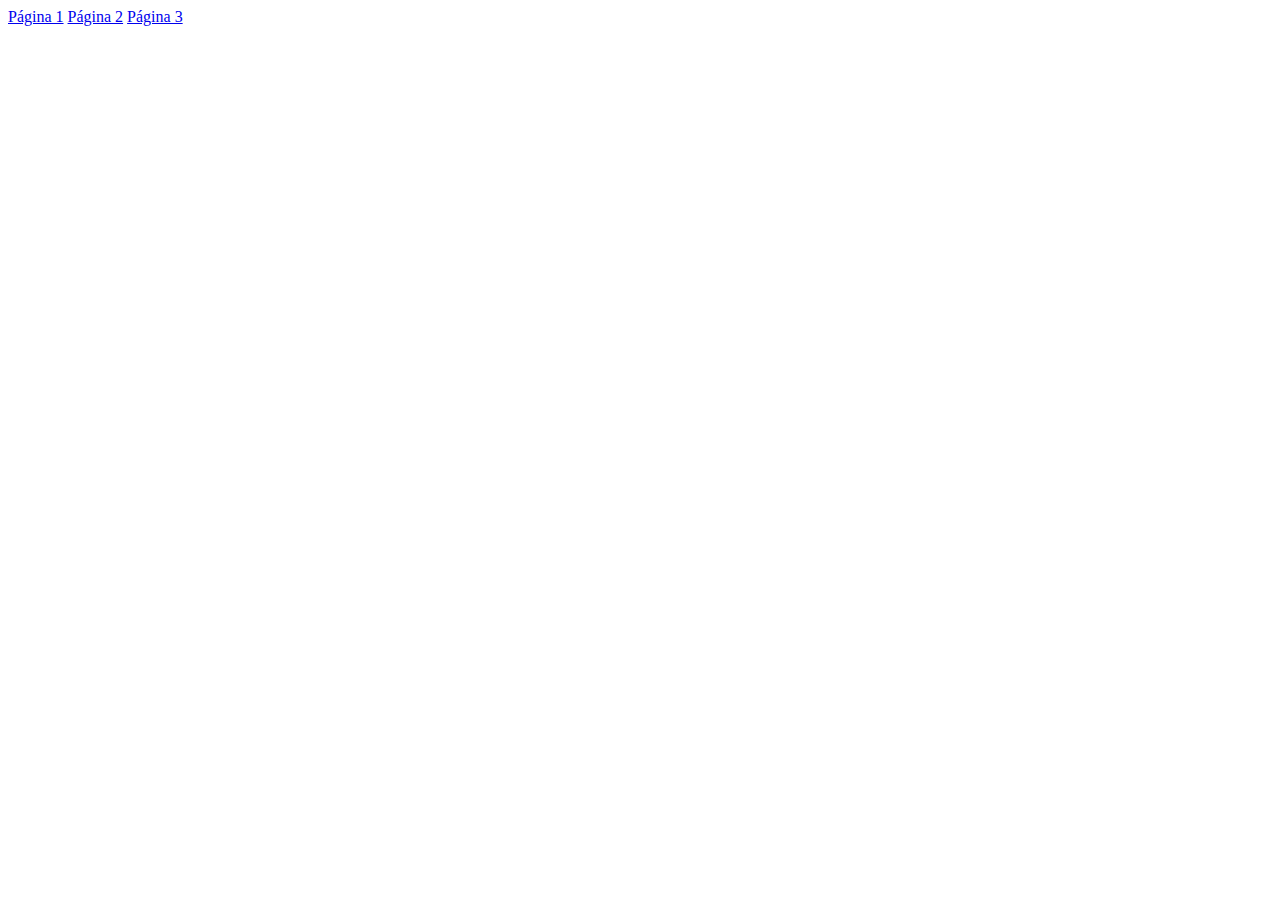
<file: Atividades HTML/Atividade2/Index.html>
<!DOCTYPE html>
<html lang="en">
<head>
    <meta charset="UTF-8">
    <meta name="viewport" content="width=device-width, initial-scale=1.0">
    <title>Document</title>
</head>
<body>
    <nav>
        <a href="./Atividade 2/Pagina1.html">Página 1</a>
        <a href="./Atividade 2/Pagina2.html">Página 2</a>
        <a href="./Atividade 2/Pagina3.html">Página 3</a>
    </nav>
</body>
</html>
</file>
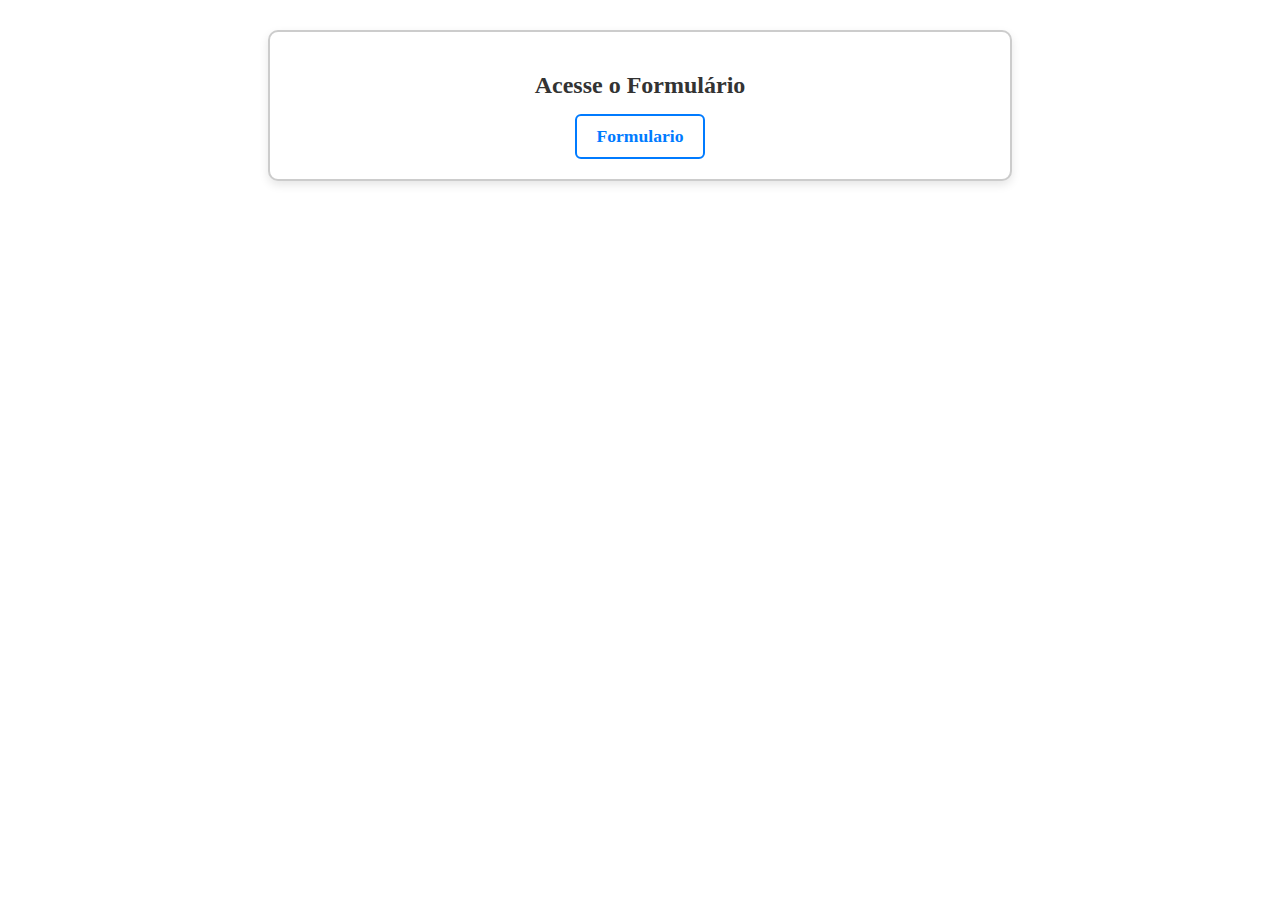
<file: Atividades HTML/Atividade3/Index.html>
<!DOCTYPE html>
<html lang="en">
<head>
    <meta charset="UTF-8">
    <meta name="viewport" content="width=, initial-scale=1.0">
    <title>Index</title>
    <link rel="stylesheet" type="text/css" href="./Style.css"/>
</head>
<body>
    <div class="link-box">
    <h2 class="box-title">Acesse o Formulário</h2>
   <a href="./Atividade 3-Paginas/Formulario.html">Formulario</a>
<div>
</body>
</html>
</file>
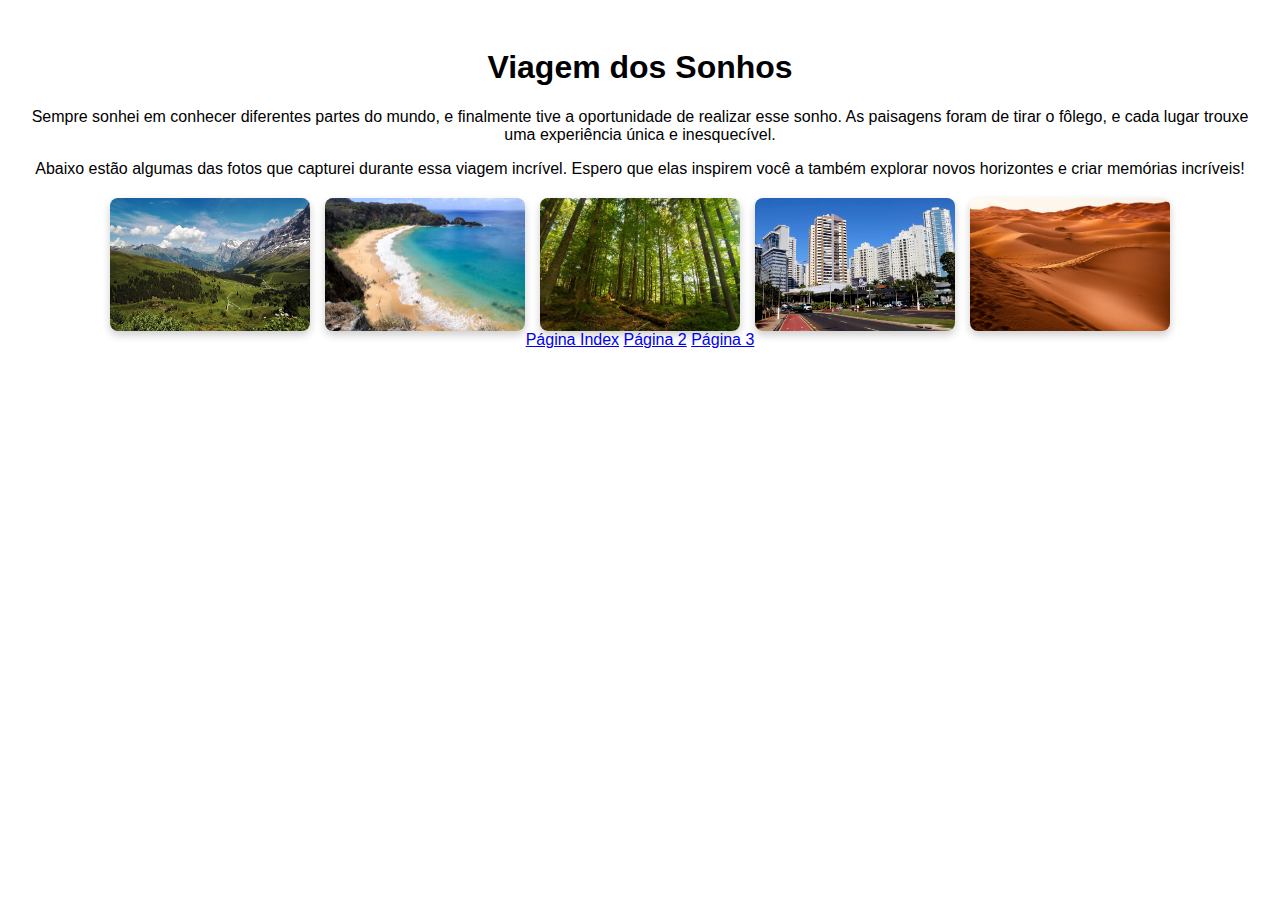
<file: Atividades HTML/Atividade2/Atividade 2-Paginas/Pagina1.html>
<!DOCTYPE html>
<html lang="pt-br">
<head>
    <meta charset="UTF-8">
    <meta name="viewport" content="width=device-width, initial-scale=1.0">
    <title>Projeto com Imagens</title>
    <style>
        body {
            font-family: Arial, sans-serif;
            padding: 20px;
            text-align: center;
        }
        .gallery {
            display: flex;
            flex-wrap: wrap;
            justify-content: center;
            gap: 15px;
            margin-top: 20px;
        }
        .gallery img {
            width: 200px;
            height: auto;
            border-radius: 8px;
            box-shadow: 0 4px 8px rgba(0,0,0,0.2);
        }
    </style>
</head>
<body>
    <h1>Viagem dos Sonhos</h1>
    <p>
        Sempre sonhei em conhecer diferentes partes do mundo, e finalmente tive a oportunidade de realizar esse sonho. 
        As paisagens foram de tirar o fôlego, e cada lugar trouxe uma experiência única e inesquecível.
    </p>
    <p>
        Abaixo estão algumas das fotos que capturei durante essa viagem incrível. 
        Espero que elas inspirem você a também explorar novos horizontes e criar memórias incríveis!
    </p>

    <div class="gallery">
        <img src="../imagen/2.12-capa-Foto-de-Vincent-M.A.-Janssen-no-Pexels-855x480.jpg" alt="Montanhas">
        <img src="../imagen/praias-brasil-sancho.jpg" alt="Praia">
        <img src="../imagen/pinheiros-lindos-nas-montanhas-1.jpg" alt="Floresta">
        <img src="../imagen/Cidade-Londrina-geral-Gleba-Ayrton-Senna-Emerson-Dias_NCom-1.webp" alt="Cidade">
        <img src="../imagen/desert-g331988a8a_1920-e1669548696677-1024x683.jpg" alt="Deserto">
    </div>

    <a href="../Index.html">Página Index</a>
    <a href="../Atividade 2/Pagina2.html">Página 2</a>
    <a href="../Atividade 2/Pagina3.html">Página 3</a>

</body>
</html>
</file>
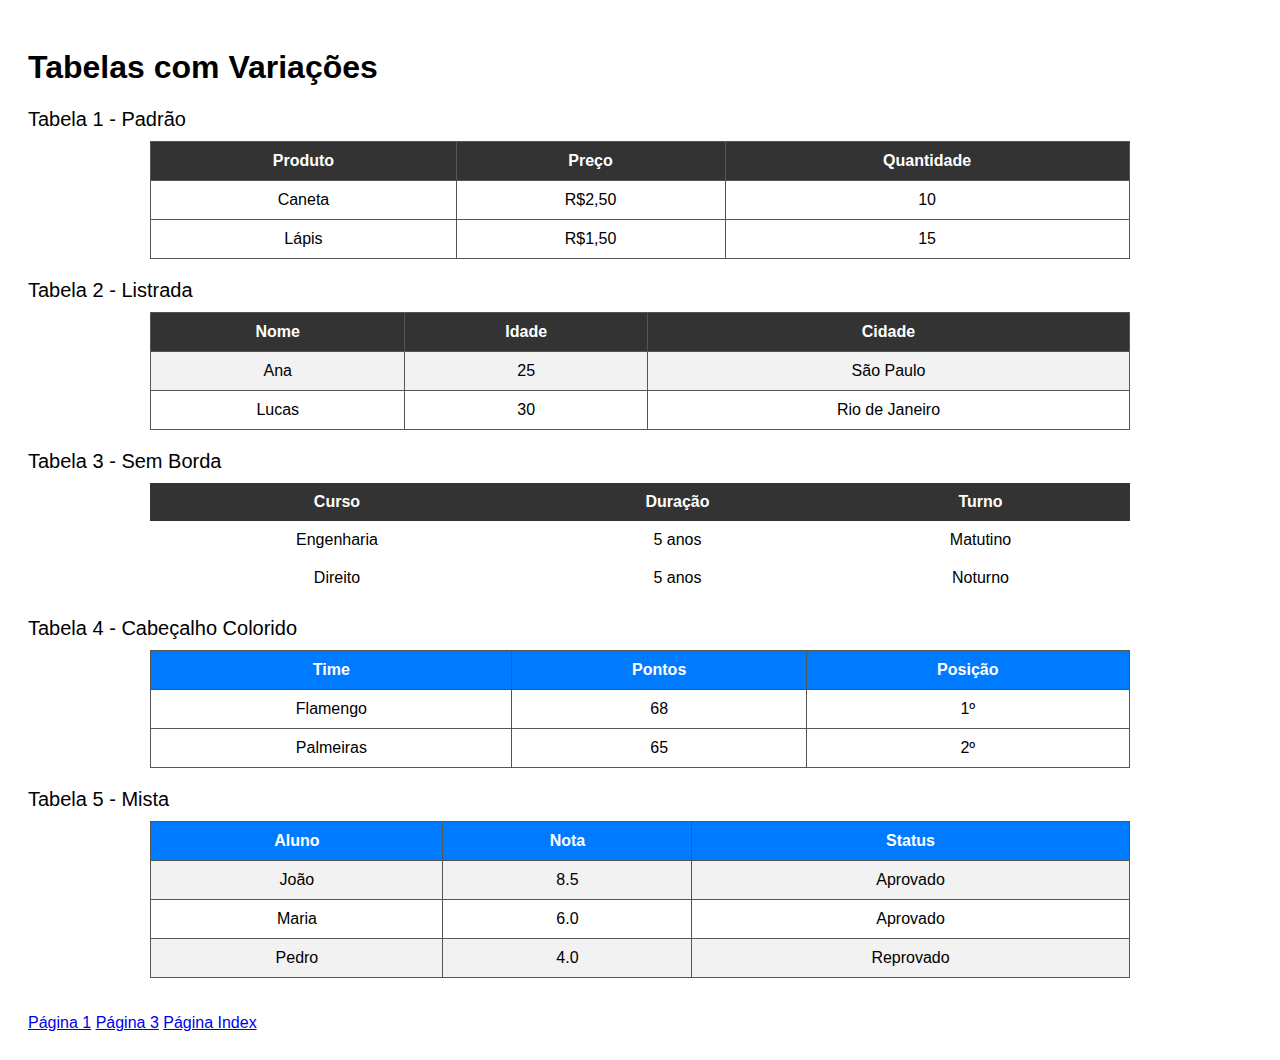
<file: Atividades HTML/Atividade2/Atividade 2-Paginas/Pagina2.html>
<!DOCTYPE html>
<html lang="pt-br">
<head>
    <meta charset="UTF-8">
    <meta name="viewport" content="width=device-width, initial-scale=1.0">
    <title>Tabelas com Variações</title>
    <style>
        body {
            font-family: Arial, sans-serif;
            padding: 20px;
        }

        table {
            border-collapse: collapse;
            width: 80%;
            margin-bottom: 40px;
        }

        th, td {
            border: 1px solid #555;
            padding: 10px;
            text-align: center;
        }

        th {
            background-color: #333;
            color: white;
        }

        .striped tr:nth-child(even) {
            background-color: #f2f2f2;
        }

        .borderless td, .borderless th {
            border: none;
        }

        .colored th {
            background-color: #007BFF;
        }

        .center {
            margin: auto;
        }

        .title {
            font-size: 20px;
            margin: 20px 0 10px;
        }
    </style>
</head>
<body>

    <h1>Tabelas com Variações</h1>

    <!-- Tabela 1 - Padrão -->
    <div class="title">Tabela 1 - Padrão</div>
    <table class="center">
        <tr>
            <th>Produto</th>
            <th>Preço</th>
            <th>Quantidade</th>
        </tr>
        <tr>
            <td>Caneta</td>
            <td>R$2,50</td>
            <td>10</td>
        </tr>
        <tr>
            <td>Lápis</td>
            <td>R$1,50</td>
            <td>15</td>
        </tr>
    </table>

    <!-- Tabela 2 - Listrada -->
    <div class="title">Tabela 2 - Listrada</div>
    <table class="striped center">
        <tr>
            <th>Nome</th>
            <th>Idade</th>
            <th>Cidade</th>
        </tr>
        <tr>
            <td>Ana</td>
            <td>25</td>
            <td>São Paulo</td>
        </tr>
        <tr>
            <td>Lucas</td>
            <td>30</td>
            <td>Rio de Janeiro</td>
        </tr>
    </table>

    <!-- Tabela 3 - Sem borda -->
    <div class="title">Tabela 3 - Sem Borda</div>
    <table class="borderless center">
        <tr>
            <th>Curso</th>
            <th>Duração</th>
            <th>Turno</th>
        </tr>
        <tr>
            <td>Engenharia</td>
            <td>5 anos</td>
            <td>Matutino</td>
        </tr>
        <tr>
            <td>Direito</td>
            <td>5 anos</td>
            <td>Noturno</td>
        </tr>
    </table>

    <!-- Tabela 4 - Colorida -->
    <div class="title">Tabela 4 - Cabeçalho Colorido</div>
    <table class="colored center">
        <tr>
            <th>Time</th>
            <th>Pontos</th>
            <th>Posição</th>
        </tr>
        <tr>
            <td>Flamengo</td>
            <td>68</td>
            <td>1º</td>
        </tr>
        <tr>
            <td>Palmeiras</td>
            <td>65</td>
            <td>2º</td>
        </tr>
    </table>

    <!-- Tabela 5 - Mista -->
    <div class="title">Tabela 5 - Mista</div>
    <table class="striped colored center">
        <tr>
            <th>Aluno</th>
            <th>Nota</th>
            <th>Status</th>
        </tr>
        <tr>
            <td>João</td>
            <td>8.5</td>
            <td>Aprovado</td>
        </tr>
        <tr>
            <td>Maria</td>
            <td>6.0</td>
            <td>Aprovado</td>
        </tr>
        <tr>
            <td>Pedro</td>
            <td>4.0</td>
            <td>Reprovado</td>
        </tr>
    </table>
<br>
<br>
    <a href="../Atividade 2/Pagina1.html">Página 1</a>
    <a href="../Atividade 2/Pagina3.html">Página 3</a>
    <a href="../Index.html">Página Index</a>

</body>
</html>
</file>
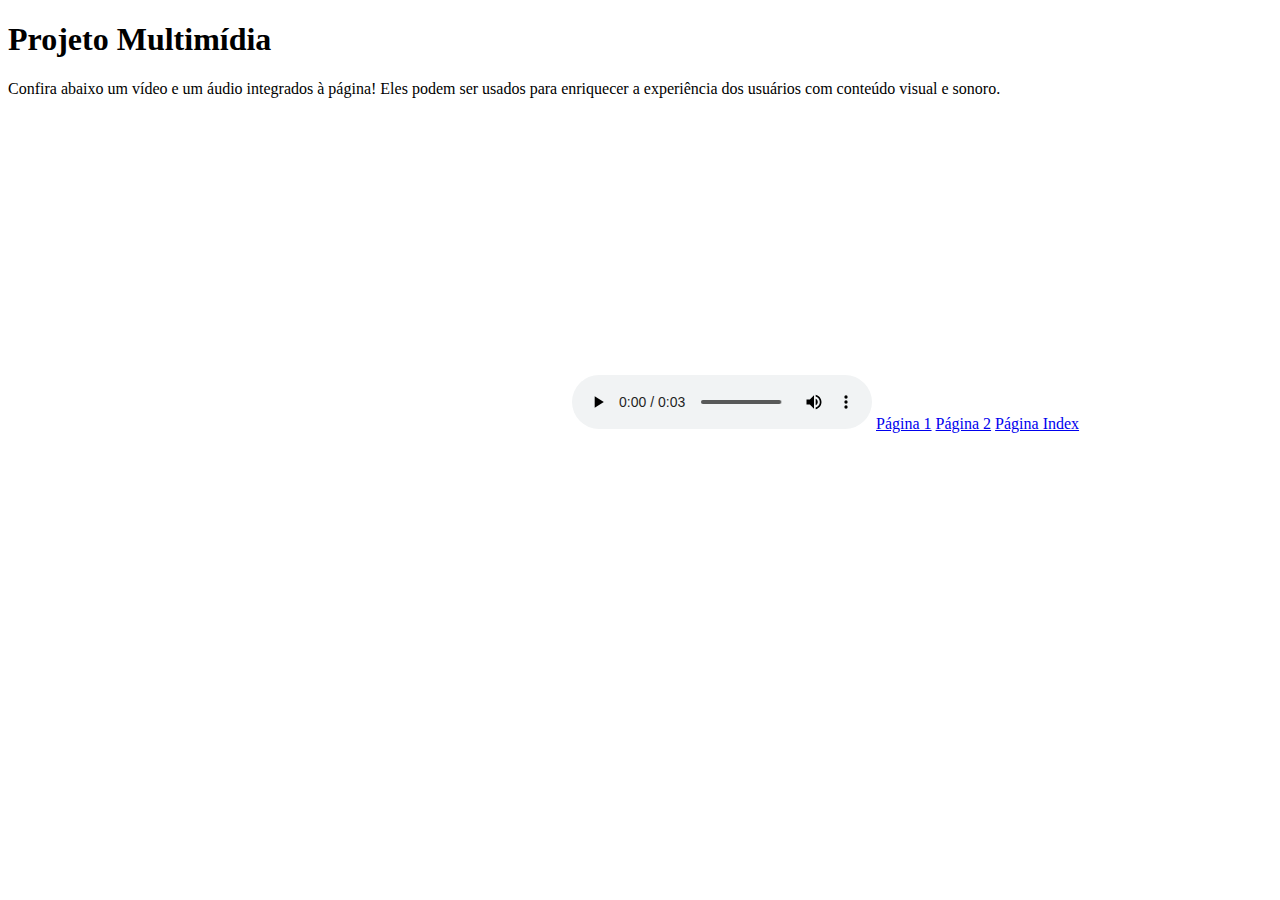
<file: Atividades HTML/Atividade2/Atividade 2-Paginas/Pagina3.html>
<!DOCTYPE html>
<html lang="en">
<head>
    <meta charset="UTF-8">
    <meta name="viewport" content="width=device-width, initial-scale=1.0">
    <title>Document</title>
</head>
<body>

    

    <h1>Projeto Multimídia</h1>

    <p>Confira abaixo um vídeo e um áudio integrados à página! Eles podem ser usados para enriquecer a experiência dos usuários com conteúdo visual e sonoro.</p>

    <iframe width="560" height="315" src="https://www.youtube.com/embed/7FFGIqNHV1g?si=ISOhqEuFbSW9vmpt" 
    title="YouTube video player" frameborder="0" allow="accelerometer;
     autoplay; clipboard-write; encrypted-media; gyroscope; picture-in-picture; web-share" 
     referrerpolicy="strict-origin-when-cross-origin" allowfullscreen></iframe>
        
    </video>

    <!-- Áudio -->
    <audio controls>
        <source src="../audio/i-am-steve.mp3" type="audio/mp3">
    </audio>

    <a href="../Atividade 2/Pagina1.html">Página 1</a>
    <a href="../Atividade 2/Pagina2.html">Página 2</a>
    <a href="../Index.html">Página Index</a>

</body>
</html>
</file>
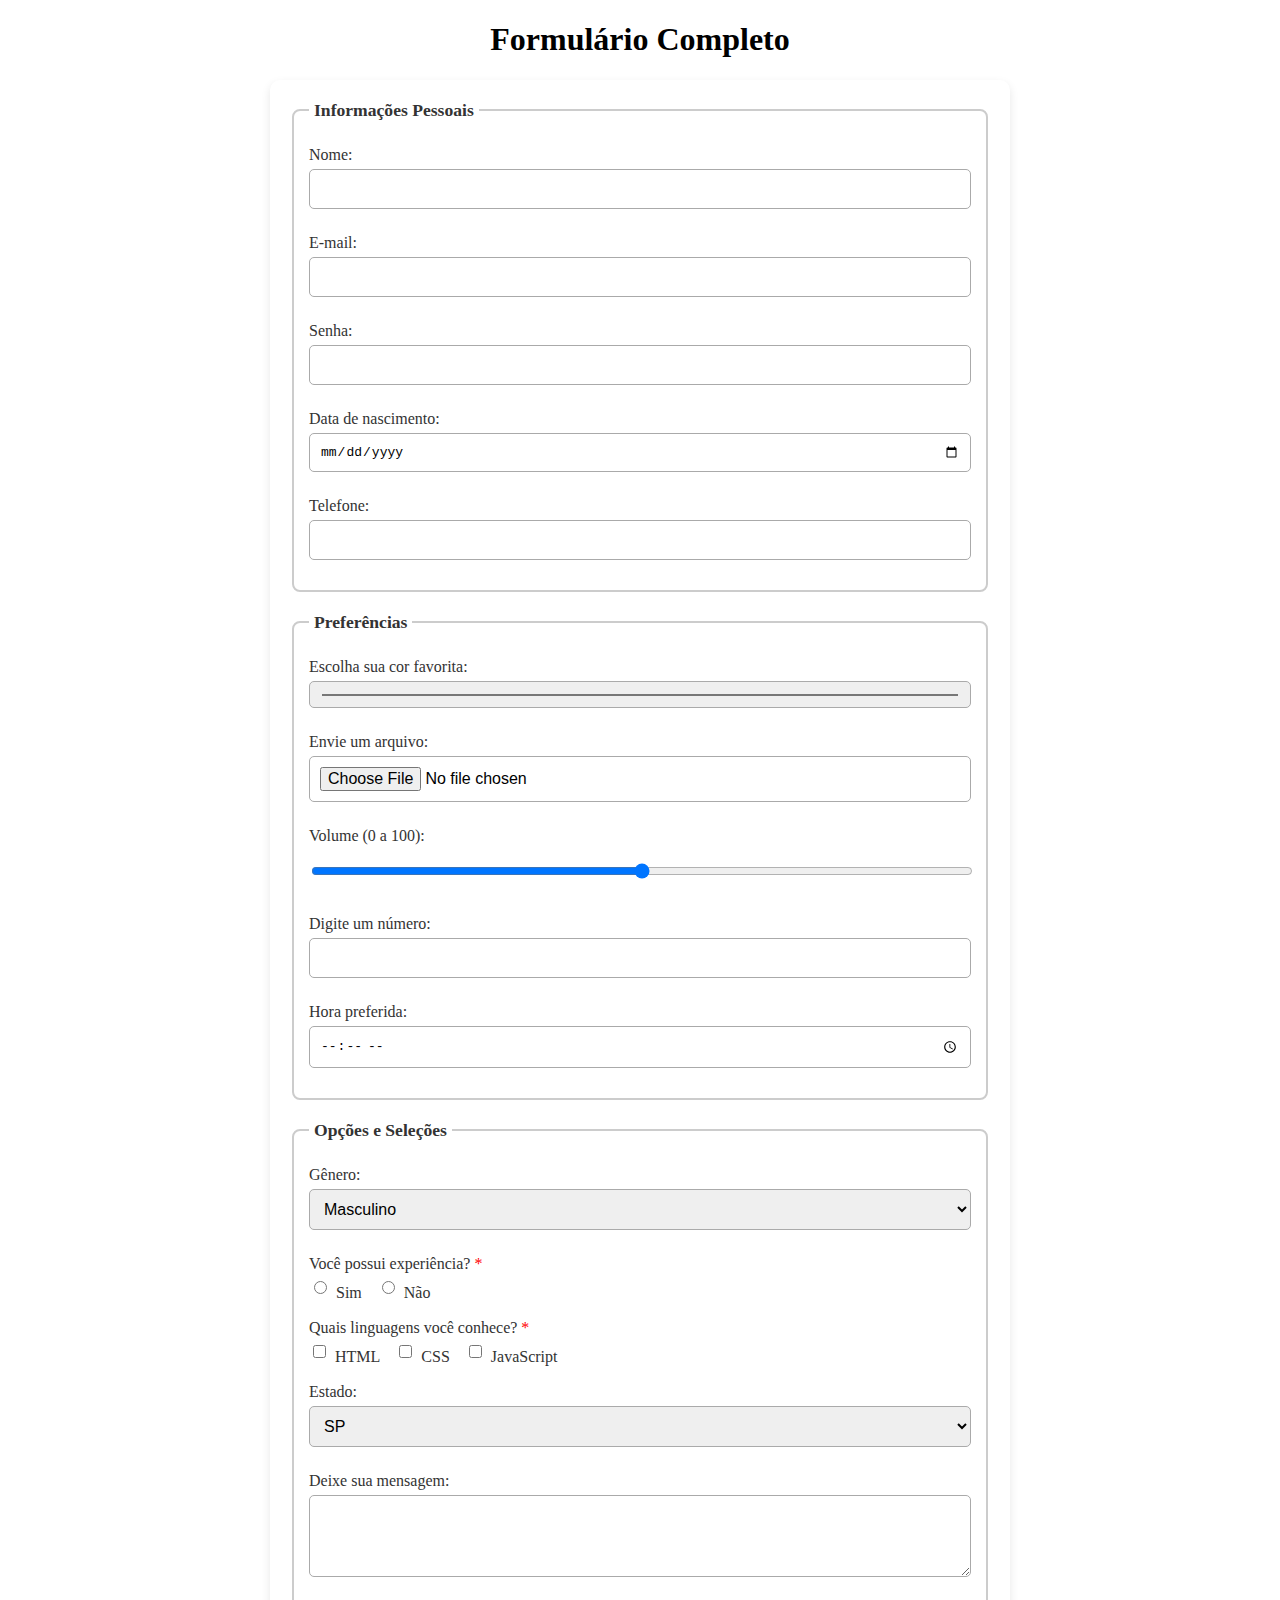
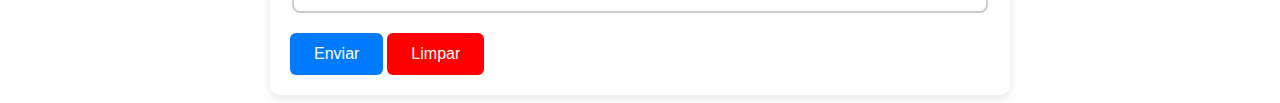
<file: Atividades HTML/Atividade3/Atividade 3-Paginas/Formulario.html>
<!DOCTYPE html>
<html lang="pt-br">
<head>
  <meta charset="UTF-8">
  <title>Formulário com 15 Opções</title>

  <link rel="stylesheet" type="text/css" href="../Style.css"/>

</head>
<body id=#bodyform>

  <h1 style="text-align:center;">Formulário Completo</h1>

  <form action="#" method="post">

    <fieldset>
      <legend>Informações Pessoais</legend>

      <label for="nome">Nome:</label>
      <input type="text" id="nome" name="nome">

      <label for="email">E-mail:</label>
      <input type="email" id="email" name="email">

      <label for="senha">Senha:</label>
      <input type="password" id="senha" name="senha">

      <label for="nascimento">Data de nascimento:</label>
      <input type="date" id="nascimento" name="nascimento">

      <label for="telefone">Telefone:</label>
      <input type="tel" id="telefone" name="telefone">
    </fieldset>

    <fieldset>
      <legend>Preferências</legend>

      <label for="cor">Escolha sua cor favorita:</label>
      <input type="color" id="cor" name="cor">

      <label for="arquivo">Envie um arquivo:</label>
      <input type="file" id="arquivo" name="arquivo">

      <label for="range">Volume (0 a 100):</label>
      <input type="range" id="range" name="range" min="0" max="100">

      <label for="numero">Digite um número:</label>
      <input type="number" id="numero" name="numero">

      <label for="hora">Hora preferida:</label>
      <input type="time" id="hora" name="hora">
    </fieldset>

    <fieldset>
      <legend>Opções e Seleções</legend>

      <label for="genero">Gênero:</label>
      <select id="genero" name="genero">
        <option value="masculino">Masculino</option>
        <option value="feminino">Feminino</option>
        <option value="outro">Outro</option>
      </select>

      <label>Você possui experiência? <span style="color:red">*</span></label>
      <div class="inline-group">
        <label><input type="radio" name="experiencia" value="sim" required> Sim</label>
        <label><input type="radio" name="experiencia" value="nao"> Não</label>
      </div>

      <label>Quais linguagens você conhece? <span style="color:red">*</span></label>
      <div class="inline-group">
        <label><input type="checkbox" name="linguagens" value="html" required> HTML</label>
        <label><input type="checkbox" name="linguagens" value="css"> CSS</label>
        <label><input type="checkbox" name="linguagens" value="js"> JavaScript</label>
      </div>

      <label for="estado">Estado:</label>
      <select id="estado" name="estado">
        <option value="sp">SP</option>
        <option value="rj">RJ</option>
        <option value="mg">MG</option>
      </select>

      <label for="mensagem">Deixe sua mensagem:</label>
      <textarea id="mensagem" name="mensagem" rows="4"></textarea>
    </fieldset>

    <button type="submit">Enviar</button>
    <button type="reset" style="background-color: red">Limpar</button>
  </form>

</body>
</html>
</file>
<file: Atividades HTML/Atividade3/Style.css>
#bodyform {
    font-family: Arial, sans-serif;
    padding: 30px;
    background-color: #f4f4f4;
  }
  
  form {
    max-width: 700px;
    margin: auto;
    background-color: #ffffff;
    padding: 20px;
    border-radius: 10px;
    box-shadow: 0 4px 10px rgba(0, 0, 0, 0.1);
  }
  
  fieldset {
    border: 2px solid #ccc;
    border-radius: 8px;
    padding: 15px;
    margin-bottom: 20px;
  }
  
  legend {
    font-weight: bold;
    color: #333;
    font-size: 1.1em;
    padding: 0 5px;
  }
  
  label {
    display: block;
    margin: 10px 0 5px;
    font-weight: 500;
    color: #333;
  }
  
  .inline-group {
    display: flex;
    flex-wrap: wrap;
    gap: 15px;
    margin-bottom: 10px;
  }
  
  .inline-group label {
    display: flex;
    align-items: center;
    gap: 6px;
    margin: 0;
    font-weight: normal;
  }
  
  input,
  select,
  textarea {
    width: 100%;
    padding: 10px;
    margin-bottom: 15px;
    border: 1px solid #aaa;
    border-radius: 5px;
    font-size: 1em;
    box-sizing: border-box;
  }
  
  button {
    padding: 12px 24px;
    background-color: #007bff;
    color: #fff;
    border: none;
    border-radius: 6px;
    font-size: 1em;
    cursor: pointer;
    transition: background-color 0.3s ease;
  }
  
  button:hover {
    background-color: #0056b3;
  }
  .link-box {
    max-width: 700px;
    margin: 30px auto;
    padding: 20px;
    background-color: #ffffff;
    border: 2px solid #ccc;
    border-radius: 10px;
    box-shadow: 0 4px 10px rgba(0, 0, 0, 0.1);
    text-align: center;
  }
  
  .link-box a {
    display: inline-block;
    font-size: 1.1em;
    color: #007bff;
    text-decoration: none;
    font-weight: bold;
    padding: 10px 20px;
    border: 2px solid #007bff;
    border-radius: 6px;
    transition: background-color 0.3s ease, color 0.3s ease;
  }
  
  .link-box a:hover {
    background-color: #007bff;
    color: #fff;
  }
.box-title {
    font-size: 1.5em;
    color: #333;
    margin-bottom: 15px;
}
</file>
